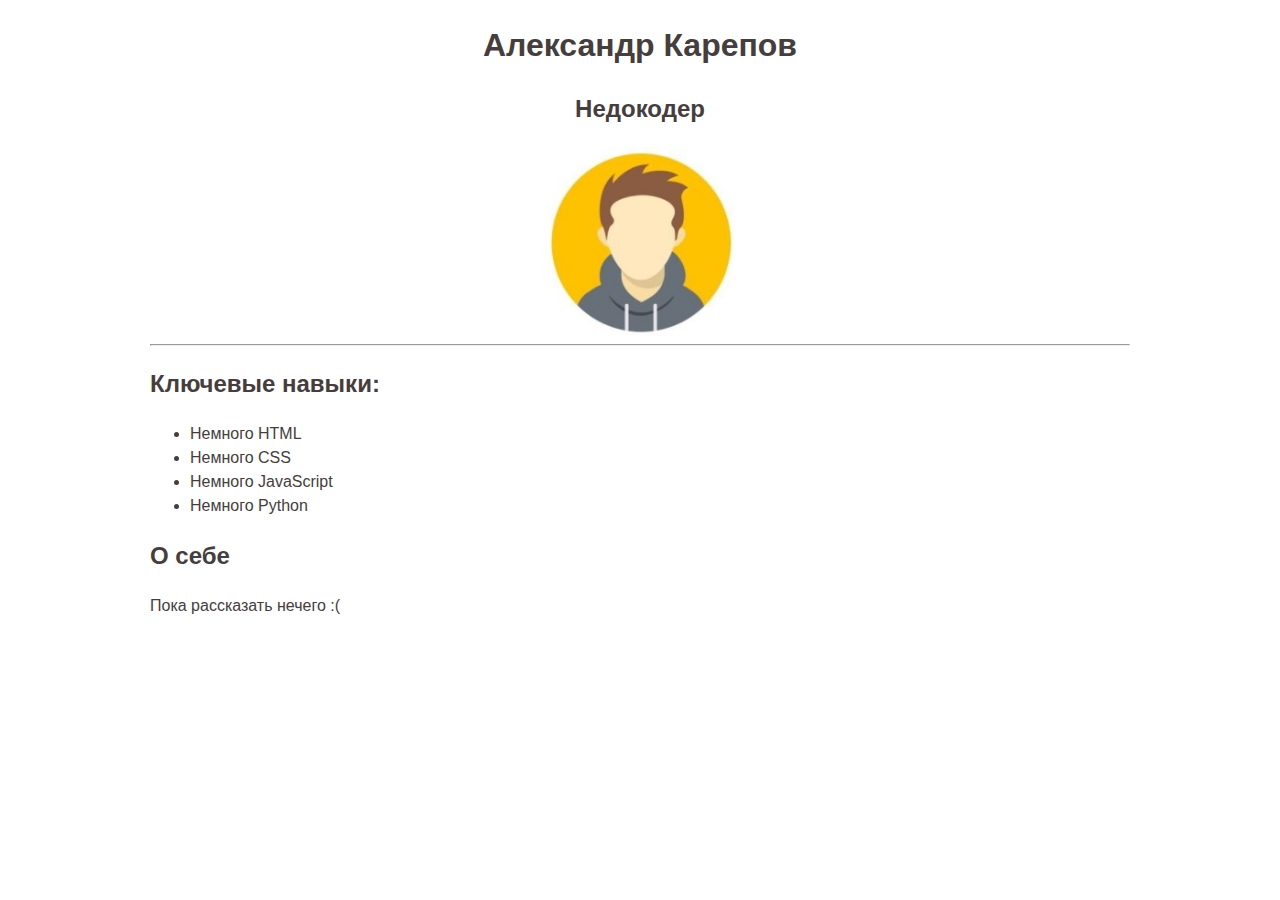
<file: index.html>
<!DOCTYPE html>
<html lang="ru">
<head>
    <meta charset="UTF-8">
    <meta http-equiv="X-UA-Compatible" content="IE=edge">
    <meta name="viewport" content="width=device-width, initial-scale=1.0">
    <link rel="stylesheet" href="style.css">
    <title>Document</title>
</head>
<body>
    <main>
        <h1>Александр Карепов</h1>
        <h2>Недокодер</h2>
        <img class="photo" src="photo1.jpg" alt="photo">
        <hr>
      
        <section class="skills">
          <h2>Ключевые навыки:</h2>
          <ul>
            <li>Немного HTML</li>
            <li>Немного CSS</li>
            <li>Немного JavaScript</li>
            <li>Немного Python</li>
          </ul>
        </section>
      
        <section>
          <h2>О себе</h2>
          <p>
            Пока рассказать нечего :(
          </p>
        </section>
      </main>
</body>
</html>
</file>
<file: style.css>
body {
  font-family: sans-serif;
  line-height: 1.5;

  background-color: #ffffff;
  color: #463d3d;

  width: 980px;
  margin: 0 auto;
}

main>h1 {
  text-align: center;
}

main>h2 {
  text-align: center;
}

.photo {
  display: block;
  margin-left: auto;
  margin-right: auto;
  width: 20%;
}
</file>
<file: test.css>
body {
  font-family: sans-serif;
  line-height: 1.5;

  background-color: #ffffff;
  color: #463d3d;

  width: 980px;
  margin: 0 auto;
}

main>h1 {
  text-align: center;
}

main>h2 {
  text-align: center;
}

.photo {
  display: block;
  margin-left: auto;
  margin-right: auto;
  width: 20%;
}
</file>
